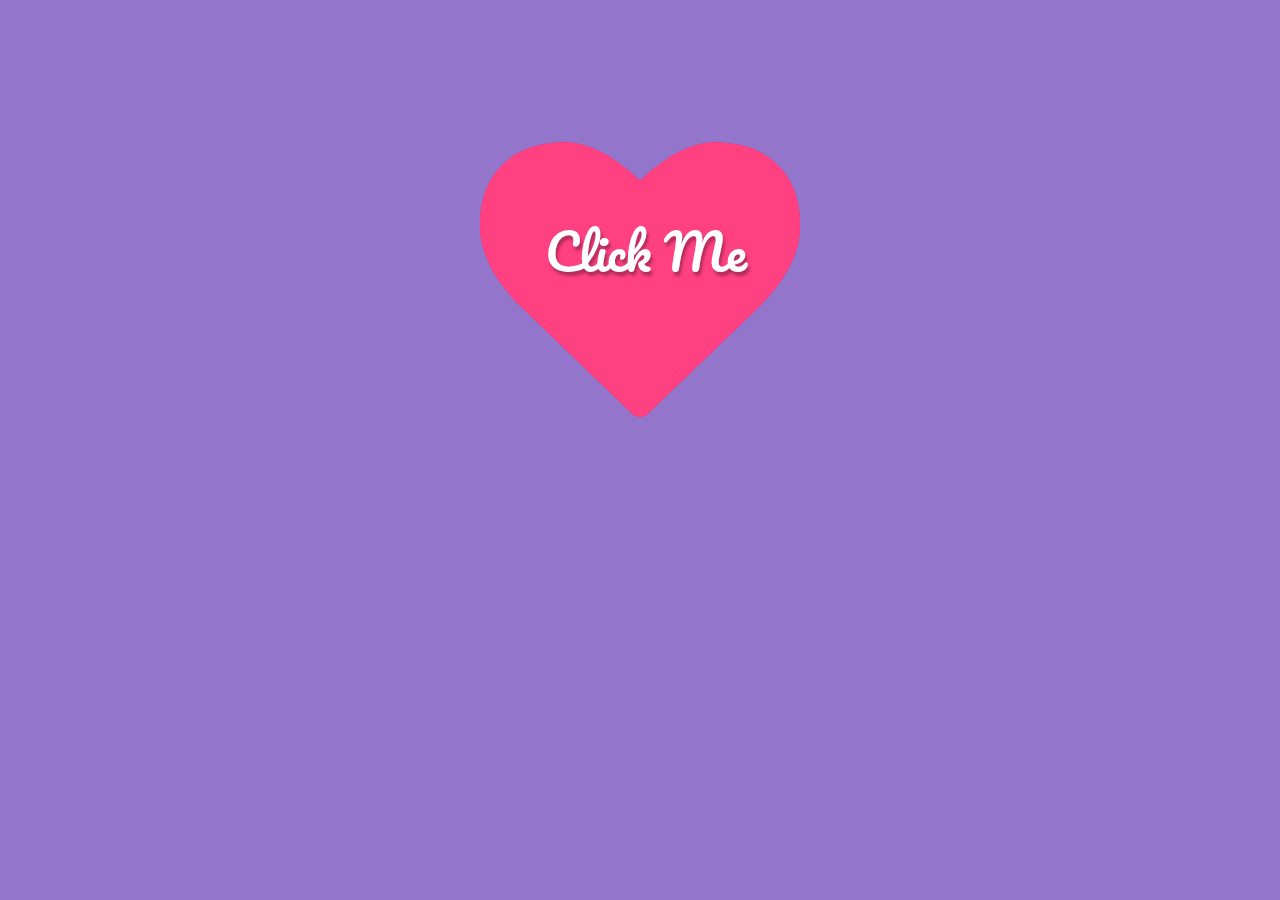
<file: new.html>
<!DOCTYPE html>
<html lang="en">
  <head>
    <meta charset="UTF-8" />
    <meta name="viewport" content="width=device-width, initial-scale=1.0" />
    <title>untoldcoding</title>
    <link rel="stylesheet" href="main.css" />
  </head>
  <body>
    <script
      src="https://code.jquery.com/jquery-3.2.1.min.js"
      integrity="sha256-hwg4gsxgFZhOsEEamdOYGBf13FyQuiTwlAQgxVSNgt4="
      crossorigin="anonymous"
    ></script>
    <link
      href="https://maxcdn.bootstrapcdn.com/font-awesome/4.7.0/css/font-awesome.min.css"
      rel="stylesheet"
      integrity="sha384-wvfXpqpZZVQGK6TAh5PVlGOfQNHSoD2xbE+QkPxCAFlNEevoEH3Sl0sibVcOQVnN"
      crossorigin="anonymous"
    />
    <!-- Happy Valentines day Codepen! -->
    <div class="bgoverlay">
      <div class="container">
        <span class="ico">
          <span class="ico2"></span> <span class="title">Click Me</span>
        </span>
        <div class="endtext">
          <span class="close" title="Restart"><i class="fa fa-times"></i></span>
          <h1>I love you baby</h1>
          <h2>Be mine Forever</h2>
          <h3>~Mayank</h3>
        </div>
      </div>
    </div>

    <script src="logic.js"></script>
    <script
      src="https://code.jquery.com/jquery-3.2.1.min.js"
      integrity="sha256-hwg4gsxgFZhOsEEamdOYGBf13FyQuiTwlAQgxVSNgt4="
      crossorigin="anonymous"
    ></script>
  </body>
</html>
</file>
<file: main.css>
@import url(https://fonts.googleapis.com/css?family=Pacifico);
body {
  background: url(https://subtlepatterns.com/patterns/noise_lines.png);
  font-family: "Pacifico", cursive;
  overflow: hidden;
  color: #fff;
}
.bgoverlay {
  background: rgb(103, 58, 183);
  background: rgba(103, 58, 183, 0.7);
  position: absolute;
  top: 0;
  left: 0;
  right: 0;
  bottom: 0;
}
.container {
  position: relative;
  margin: 120px auto 0 auto;
  width: 320px;
}

.ico {
  display: block;
  width: 320px;
  height: 320px;
}
.open .ico {
  animation: open 4s;
  transform: scale(10);
}
.ico .title {
  position: absolute;
  top: 50%;
  left: 50%;
  margin-left: -95px;
  margin-top: -73px;
  z-index: 4;
  font-size: 50px;
  font-family: "Pacifico", cursive;
  color: #fff;
  cursor: pointer;
  text-shadow: 2px 4px 3px rgba(0, 0, 0, 0.3);
}
.open .ico .title {
  opacity: 0;
  transition: all 0.3s ease;
  top: -100px;
}
.ico:before,
.ico:after,
.ico2:before,
.ico2:after {
  position: absolute;
  top: 0;
  left: 0;
}
.ico:before,
.ico:after,
.ico2:before,
.ico2:after {
  display: block;
  font-size: 20em;
  color: #ff4081;
  content: "\f004";
  font-family: FontAwesome;
  text-rendering: auto;
  -webkit-font-smoothing: antialiased;
  -moz-osx-font-smoothing: grayscale;
}
.ico2:before,
.ico2:after {
  color: #e91e63;
}
.ico:before {
  z-index: 3;
}
.ico:after {
  animation: explode 4s infinite;
}

.ico2:before {
  animation: explodeSmall 3s infinite;
}
.ico2:after {
  animation: explodeSmall 2s infinite;
}

.endtext {
  opacity: 0;
  position: absolute;
  top: -100px;
  width: 100%;
}
.open .endtext {
  top: 0;
  opacity: 1;
  animation: show 5s;
}
.endtext .close {
  position: absolute;
  top: 0;
  right: 0;
  cursor: pointer;
  text-shadow: 2px 4px 3px rgba(0, 0, 0, 0.3);
}
.endtext h1,
.endtext h2,
.endtext h3 {
  text-shadow: 2px 4px 3px rgba(0, 0, 0, 0.3);
  text-align: center;
  font-weight: normal;
}
.endtext h1 {
  font-size: 50px;
}
.endtext h2 {
  font-size: 30px;
}
.endtext h3 {
  font-size: 20px;
}

@keyframes explode {
  from {
    transform: scale(1);
    opacity: 1;
  }
  to {
    transform: scale(1.6);
    opacity: 0;
  }
}
@keyframes explodeSmall {
  from {
    transform: scale(1);
    opacity: 1;
  }
  to {
    transform: scale(1.2);
    opacity: 0;
  }
}

@keyframes open {
  from {
    transform: scale(1);
  }
  to {
    transform: scale(10);
  }
}

@keyframes show {
  from {
    opacity: 0;
    top: -100px;
  }
  to {
    opacity: 1;
    top: 0;
  }
}
</file>
